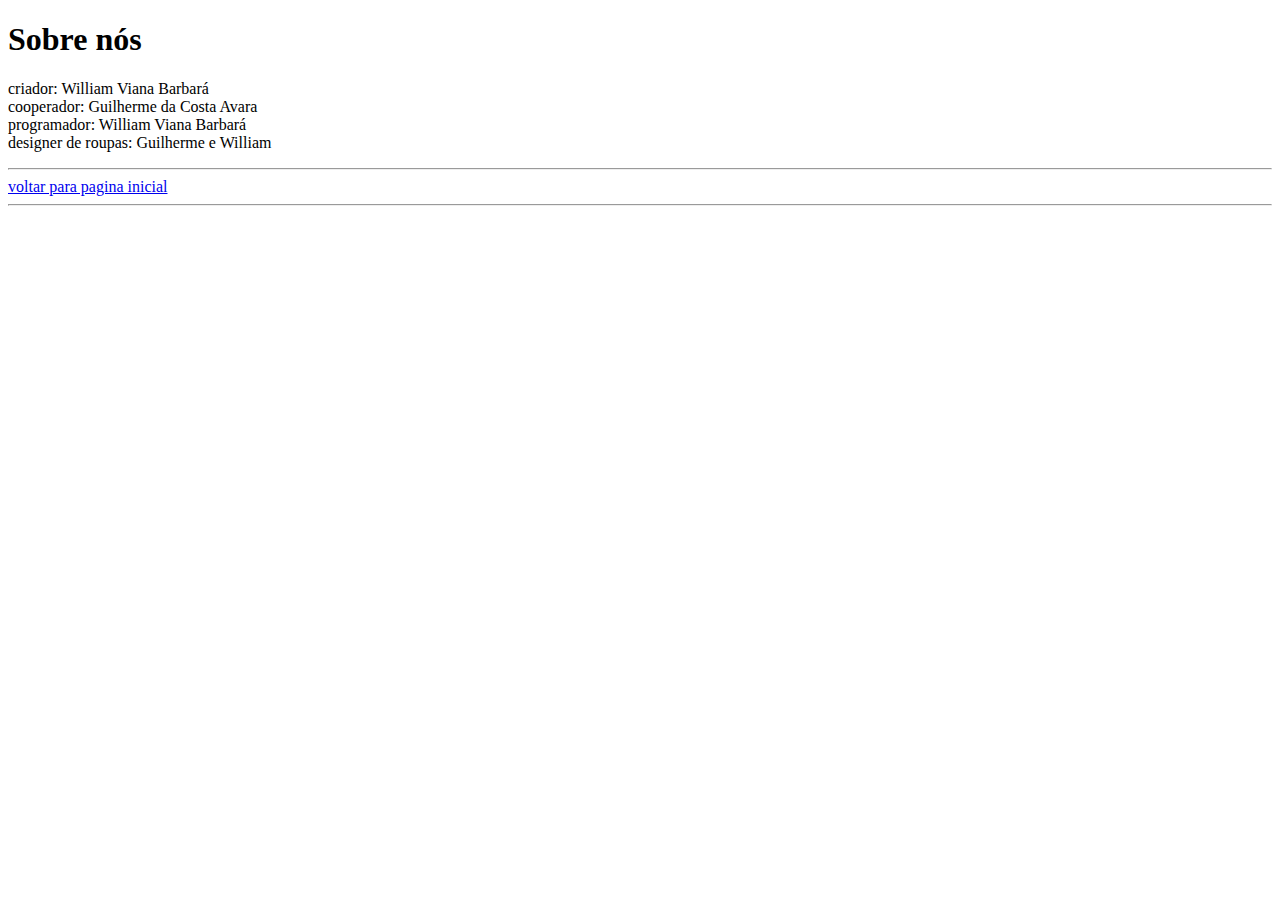
<file: aprendendosn.html>
<!DOCTYPE html>

<html>
<head>
  <meta http-equiv="CONTENT-TYPE" content="text/html; charset=UTF-8">
  <title>Sobre nós SN</title>
</head>
<body>
  <h1>
    Sobre nós
  </h1>
  
  <p>criador: William Viana Barbará<br>
     cooperador: Guilherme da Costa Avara<br>
    programador: William Viana Barbará<br>
    designer de roupas: Guilherme e William
   
  </p>
  
  <hr> 
  <a href="aprendendo.html">voltar para pagina inicial</a>
  <hr>
  
</body>
</html>
</file>
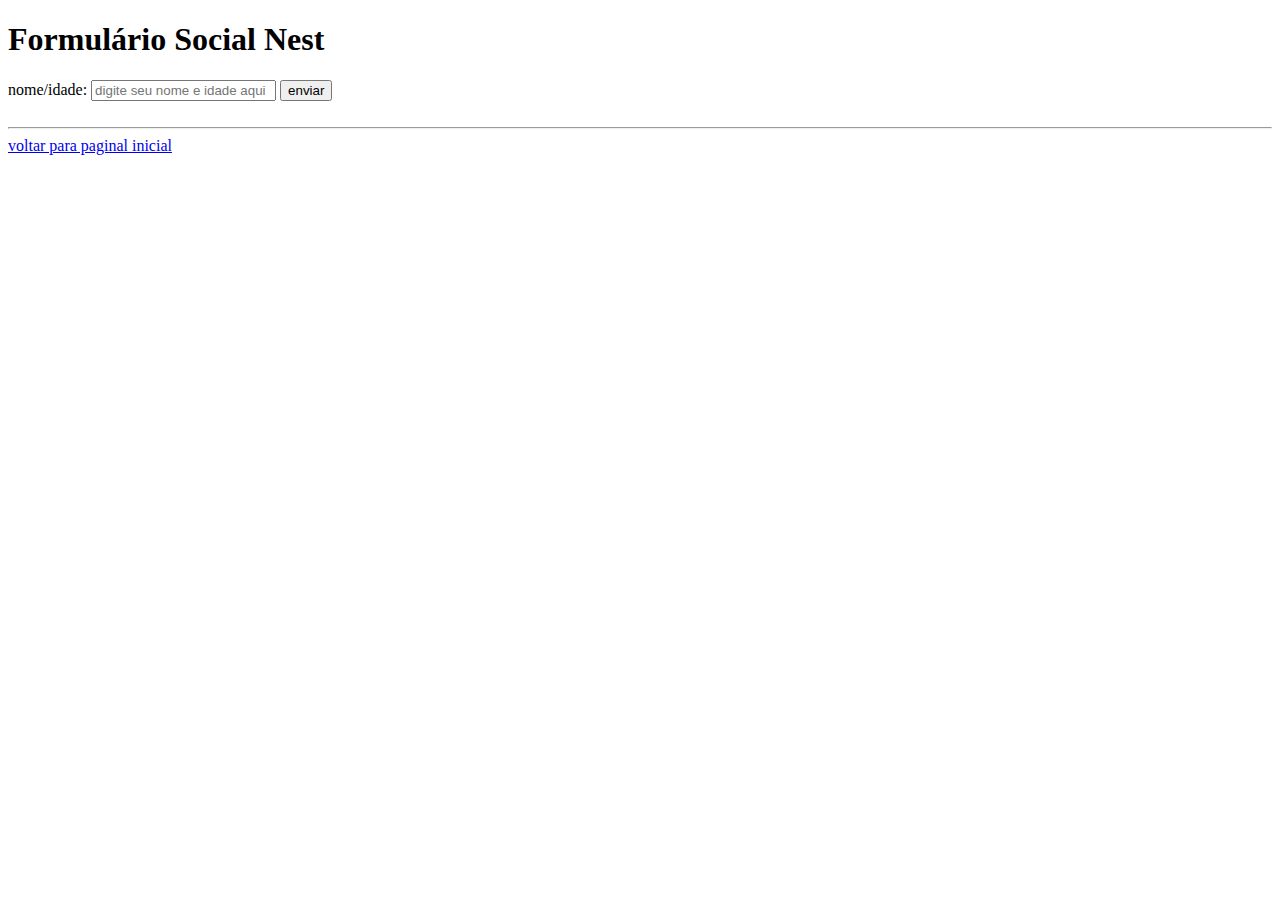
<file: formulário.html>
<!DOCTYPE html>

<html>
<head>
  <meta http-equiv="CONTENT-TYPE" content="text/html; charset=UTF-8">
  <title>Formulário</title>
</head>
<body>
  
  <h1>
    Formulário Social Nest
  </h1>
  
  <form>
    <label>nome/idade:</label>
    <input type="text" placeholder="digite seu nome e idade aqui" >
    <input type="submit" value="enviar">
  </form><br>
  <hr>
  
  <a href="aprendendo.html">voltar para paginal inicial</a>
  
</body>
</html>
</file>
